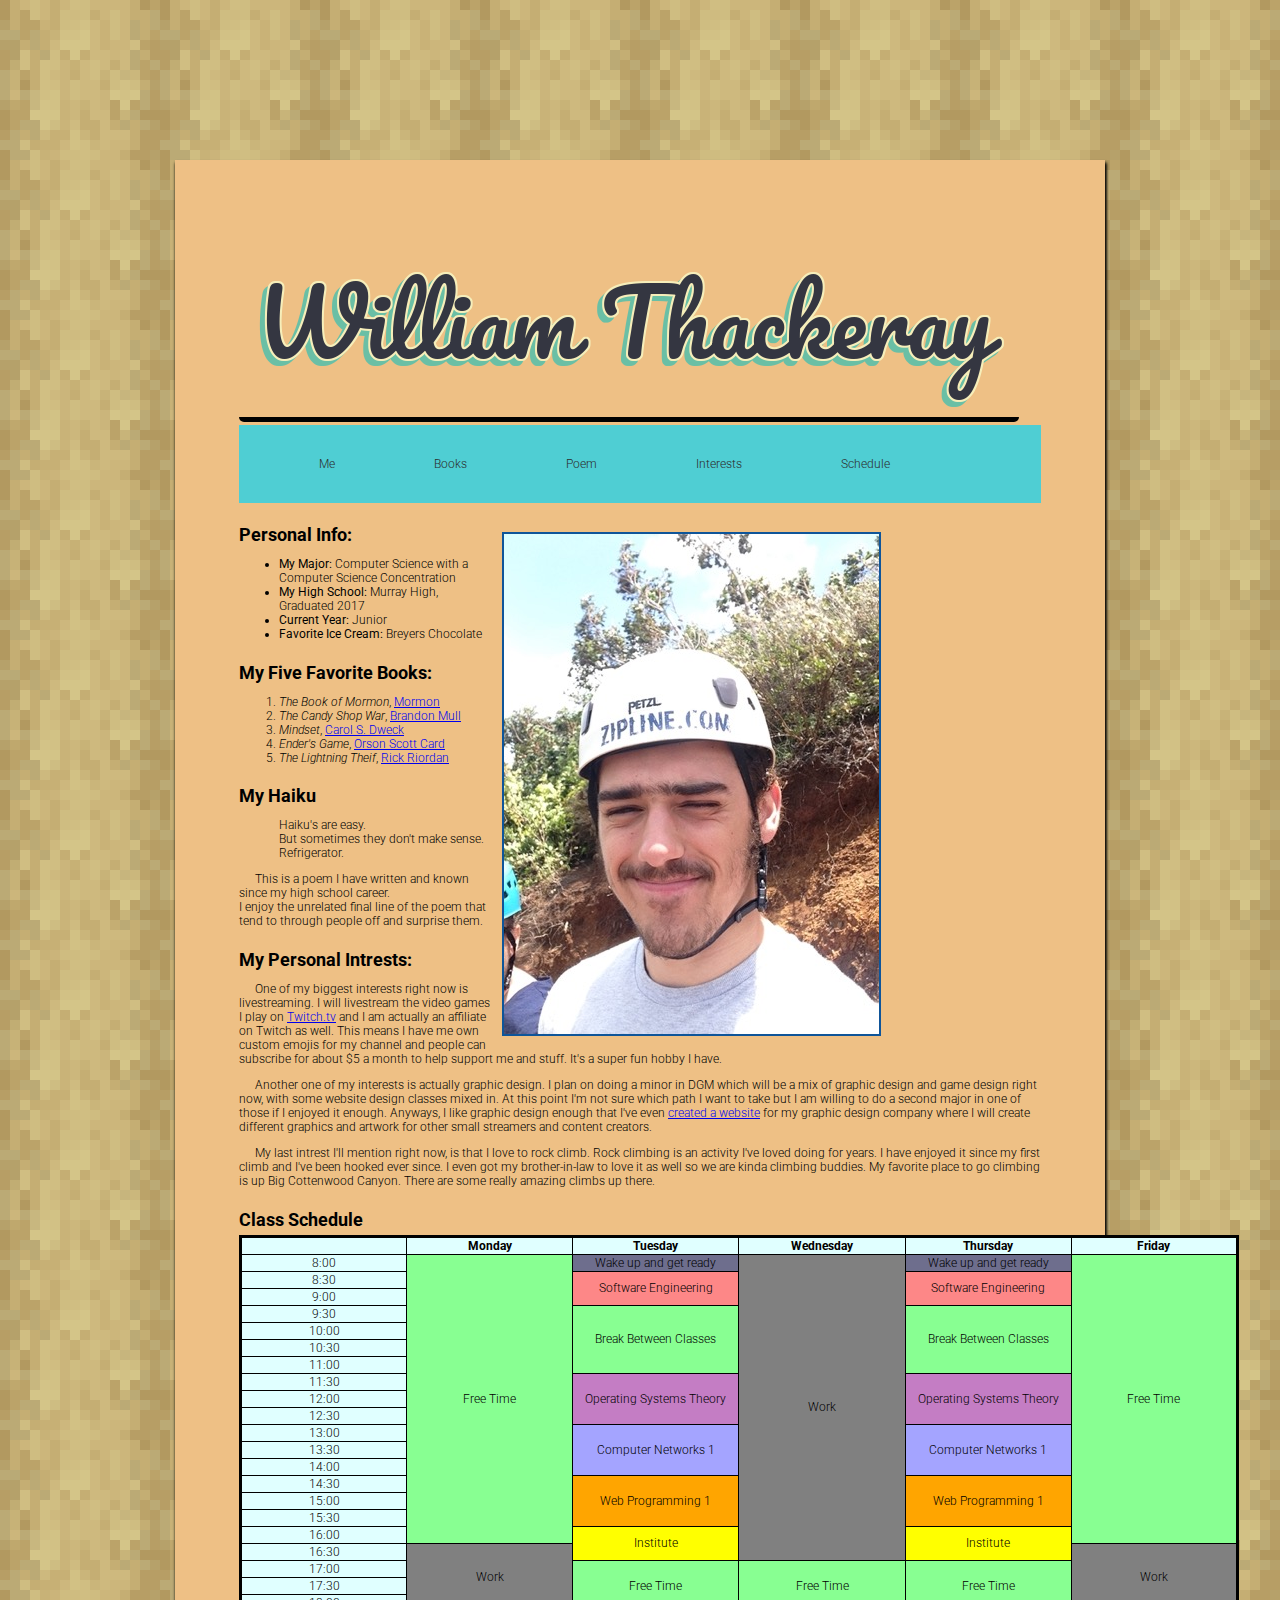
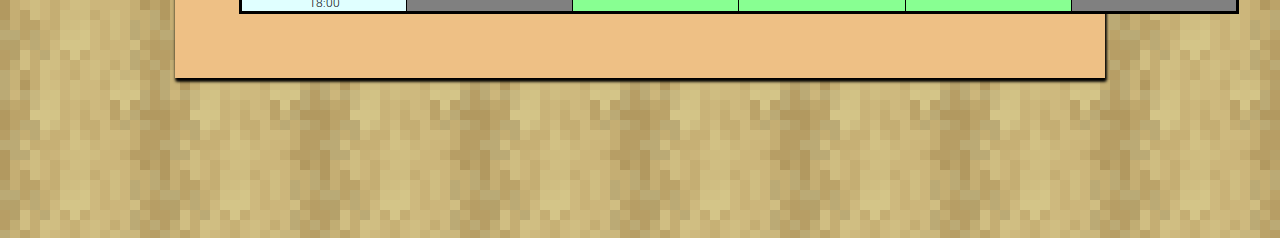
<file: aboutme-starter/index.html>
<!DOCTYPE html>
<!-- EXAMPLE CODE HEADER/DISCLAIMER
 
Project:  Project1-About Me
Name: William Thackeray 
Submitted: 
 
I declare that the following source code was written by me, or provided
by the instructor for this project. I understand that copying source
code from any other source, providing source code to another student, 
or leaving my code on a public web site constitutes cheating.
I acknowledge that  If I am found in violation of this policy this may result
in a zero grade, a permanent record on file and possibly immediate failure of the class.
 
Reflection (1-2 paragraphs):  
 
-->   

<html lang="en">
	<head>
		<title>About William Thackeray</title>

		<link rel="preconnect" href="https://fonts.googleapis.com">
    <link rel="preconnect" href="https://fonts.gstatic.com" crossorigin>
		<link href="https://fonts.googleapis.com/css2?family=Roboto:wght@100;300;400;500;700&display=swap" rel="stylesheet">
		
		<link rel="stylesheet" href="willi.css">
	</head>

	<body>
		<div>
		<header>
			<img src="name.png" alt="William Thackeray">
		</header>

		<nav>
			<a href="#about">Me</a>
			<a href="#books">Books</a>
			<a href="#poem">Poem</a>
			<a href="#interests">Interests</a>
			<a href="#schedule">Schedule</a>
		</nav>

		<main>
			<img class="me" src="willizip.JPG" title="William in Hawaii" alt="Picutre of William Thackeray in Hawaii" width="375" height="500">

			<h2 id="about">Personal Info:</h2>
			<ul>
				<li><strong>My Major:</strong> Computer Science with a Computer Science Concentration</li>
				<li><strong>My High School:</strong> Murray High, Graduated 2017</li>
				<li><strong>Current Year:</strong> Junior</li>
				<li><strong>Favorite Ice Cream:</strong> Breyers Chocolate</li>
			</ul>

			<h2 id="books">My Five Favorite Books:</h2>
			<ol>
				<li><em>The Book of Mormon</em>, <a href="https://www.churchofjesuschrist.org/?lang=eng" target="_blank">Mormon</a></li>
				<li><em>The Candy Shop War</em>, <a href="http://brandonmull.com/" target="_blank">Brandon Mull</a></li>
				<li><em>Mindset</em>, <a href="https://profiles.stanford.edu/carol-dweck" target="_blank">Carol S. Dweck</a></li>
				<li><em>Ender's Game</em>, <a href="http://www.hatrack.com/" target="_blank">Orson Scott Card</a></li>
				<li><em>The Lightning Theif</em>, <a href="https://rickriordan.com/" target="_blank">Rick Riordan</a></li>
			</ol>

			<section>
				<h2 id="poem">My Haiku</h2>
				<blockquote>
					Haiku's are easy. <br> But sometimes they don't make sense. <br> Refrigerator.
				</blockquote>
				<p>
					This is a poem I have written and known since my high school career. <br>I enjoy the unrelated final line of the poem
					that tend to through people off and surprise them.
				</p>
			</section>

			<h2  id="interests">My Personal Intrests:</h2>
			<p>
				One of my biggest interests right now is livestreaming. I will livestream the video games I play 
				on <a href="https://www.twitch.tv/thack_whack" target="_blank">Twitch.tv</a> and I am actually an affiliate on 
				Twitch as well. This means I have me own custom emojis for my channel and people can subscribe 
				for about $5 a month to help support me and stuff. It's a super fun hobby I have.
			</p>
			<p>
				Another one of my interests is actually graphic design. I plan on doing a minor in DGM which will 
				be a mix of graphic design and game design right now, with some website design classes mixed in. At 
				this point I'm not sure which path I want to take but I am willing to do a second major in one of 
				those if I enjoyed it enough. Anyways, I like graphic design enough that I've even 
				<a href="https://www.dgm2120.thackwhackgraphics.com/08Media/index.html" target="_blank">created a website</a>
				for my graphic design company where I will create different graphics and artwork for other small streamers 
				and content creators.
			</p>
			<p>
				My last intrest I'll mention right now, is that I love to rock climb. Rock climbing is an activity I've 
				loved doing for years. I have enjoyed it since my first climb and I've been hooked ever since. I even 
				got my brother-in-law to love it as well so we are kinda climbing buddies. My favorite place to go climbing
				is up Big Cottenwood Canyon. There are some really amazing climbs up there. 
			</p>


			<h2  id="schedule">Class Schedule</h2>
			<table>
				<tr>
					<th ></th>
					<th>Monday</th>
					<th>Tuesday</th>
					<th>Wednesday</th>
					<th>Thursday</th>
					<th>Friday</th>
				</tr>
				<tr>
					<td>8:00</td>
					<td class="free" rowspan="17">Free Time</td>
					<td class="wake">Wake up and get ready</td>
					<td class="work" rowspan="18">Work</td>
					<td class="wake">Wake up and get ready</td>
					<td class="free" rowspan="17">Free Time</td>
				</tr>
				<tr>
					<td>8:30</td>
					<td class="se" rowspan="2.5">Software Engineering</td>
					<td class="se" rowspan="2.5">Software Engineering</td>
				</tr>
				<tr>
					<td>9:00</td>
				</tr>
				<tr>
					<td>9:30</td>
					<td class="free" rowspan="4">Break Between Classes</td>
					<td class="free" rowspan="4">Break Between Classes</td>
				</tr>
				<tr>
					<td>10:00</td>
				</tr>
				<tr>
					<td>10:30</td>
				</tr>
				<tr>
					<td>11:00</td>
				</tr>
				<tr>
					<td>11:30</td>
					<td class="ost" rowspan="3">Operating Systems Theory</td>
					<td class="ost" rowspan="3">Operating Systems Theory</td>
				</tr>
				<tr>
					<td>12:00</td>
				</tr>
				<tr>
					<td>12:30</td>
				</tr>
				<tr>
					<td>13:00</td>
					<td class="cn" rowspan="3">Computer Networks 1</td>
					<td class="cn" rowspan="3">Computer Networks 1</td>
				</tr>
				<tr>
					<td>13:30</td>
				</tr>
				<tr>
					<td>14:00</td>
				</tr>
				<tr>
					<td>14:30</td>
					<td class="web" rowspan="3" >Web Programming 1</td>
					<td class="web" rowspan="3" >Web Programming 1</td>
				</tr>
				<tr>
					<td>15:00</td>
				</tr>
				<tr>
					<td>15:30</td>
				</tr>
				<tr>
					<td>16:00</td>
					<td class="church" rowspan="2">Institute</td>
					<td class="church" rowspan="2">Institute</td>
				</tr>
				<tr>
					<td>16:30</td>
					<td class="work" rowspan="4">Work</td>
					<td class="work" rowspan="4">Work</td>
				</tr>
				<tr>
					<td>17:00</td>
					<td class="free" rowspan="3">Free Time</td>
					<td class="free" rowspan="3">Free Time</td>
					<td class="free" rowspan="3">Free Time</td>
				</tr>
				<tr>
					<td>17:30</td>
				</tr>
				<tr>
					<td>18:00</td>
				</tr>
			</table>




		</main>
		</div>
		<footer>

		</footer>

	</body>

</html>
</file>
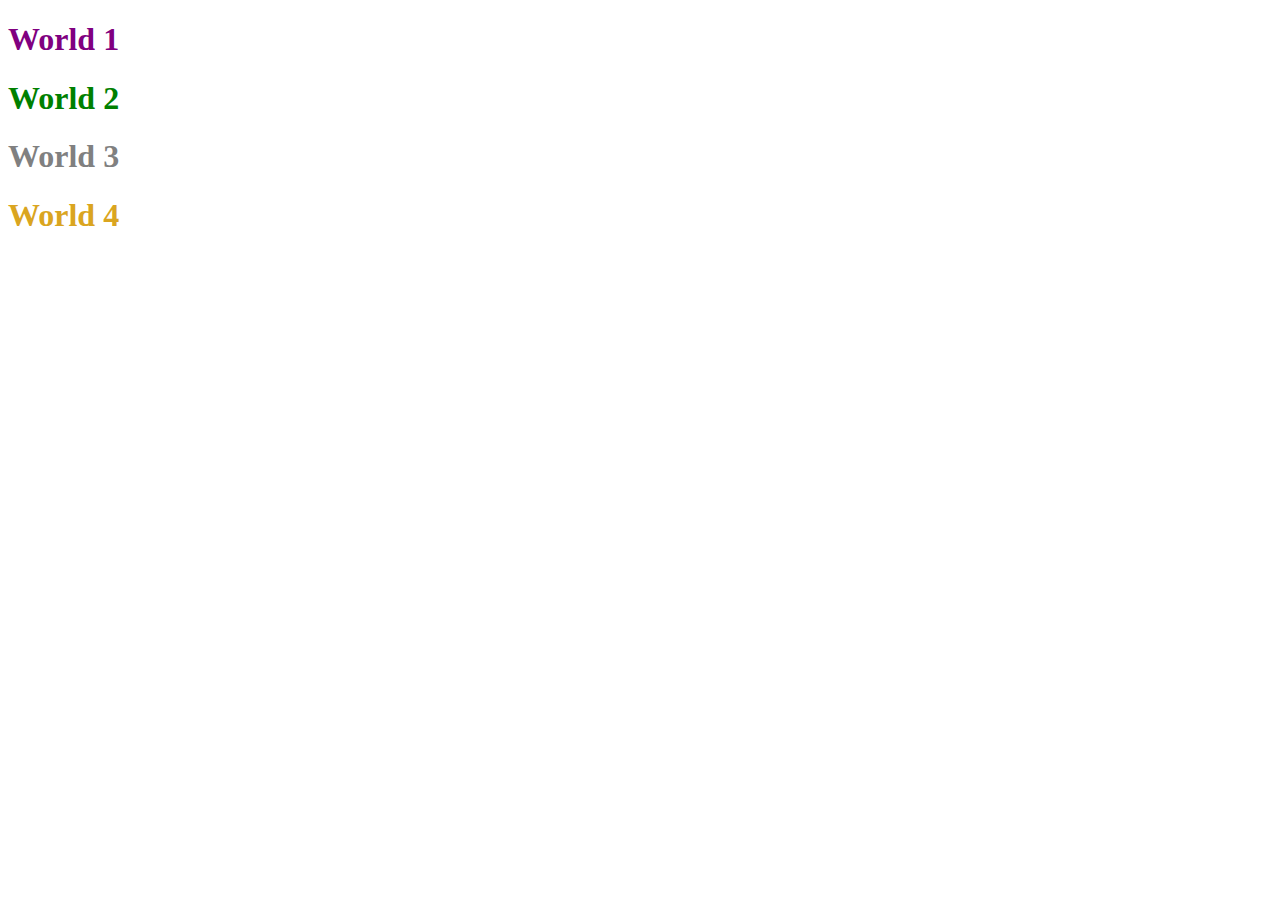
<file: Testing and Practice/index.html>
<!DOCTYPE html>
<html lang="en">
  <head>
    <meta charset="UTF-8">
    <meta name="viewport" content="width=device-width, initial-scale=1.0">
    <link rel="stylesheet" href="testing.css">
    <title>Hello Tab</title>

    <style>
      h1 {
        color: green;
      }
    </style>

  </head>
  <body>
    <h1 style="color: red">World 1</h1>
    <h1>World 2</h1>
    <h1 class="foo">World 3</h1>
    <h1 id="four">World 4</h1>

    <script>
      let x = document.getElementsByTagName('h1')[0]
      x.style.color = 'purple'
    </script>
    
  </body>
</html>
</file>
<file: aboutme-starter/willi.css>
body {      /* The Defaults */
  font-family: 'Roboto', sans-serif;
  font-size: 12px;
  font-weight: 300;
  margin: 15px;
  background-image: url(birchy.png);
}


/* Nav Stuff */
nav {
  background-color: #4fced3;
  padding: 2rem;
  margin: 0;
}
nav a {
  color: rgb(43, 43, 43);
  text-decoration: none;
  padding: 3rem;
}
nav a:hover {
  background-color: #3a999c;
  border-radius: 1rem;
}

/* Body Stuff */

body p {
  margin-bottom: 0;
  text-indent: 1rem;
}
img.me{
  padding: 0;
  margin: 0.5rem 10rem 0.5rem 0.5rem;
  float: right;
  border: 2px solid #0F5599;
}
img[src="name.png"] {
  border-bottom: solid 5px black;
  border-radius: 5px;
}
body h2 {
  margin-bottom: 0.3rem;
  margin-top: 1.3rem;
}
table {
  border-style: solid;
  border-color: black;
  background-color: #fdfdfd;
  border-collapse: collapse;
  border-spacing: 0;
  table-layout: fixed;
  width: 1000px;
  text-align: center;
}
table th, td, td.free, td.se, td.ost, td.cn, td.web, td.church, td.work, td.wake {
  border: solid 1px black;
}
td, th {
  background-color: lightcyan;
}
td.free {
  background-color: #88ff92;
}
td.se {
  background-color: rgb(253, 135, 135);
}
td.ost {
  background-color: rgb(196, 125, 196);
}
td.cn {
  background-color: rgb(164, 164, 255);
}
td.web {
  background-color: orange;
}
td.church {
  background-color: yellow;
}
td.work {
  background-color: gray;
}
td.wake {
  background-color: rgb(110, 110, 141);
}
div {
  background-color: rgb(238, 192, 133);
  padding: 4rem;
  margin: 10rem;
  box-shadow: 1px 3px 3px black, 1px 3px 3px black;
}
</file>
<file: Testing and Practice/testing.css>
h1 {
  color: yellow;
}
h1.foo {
  color: gray
}
h1#four {
  color: goldenrod
}
</file>
